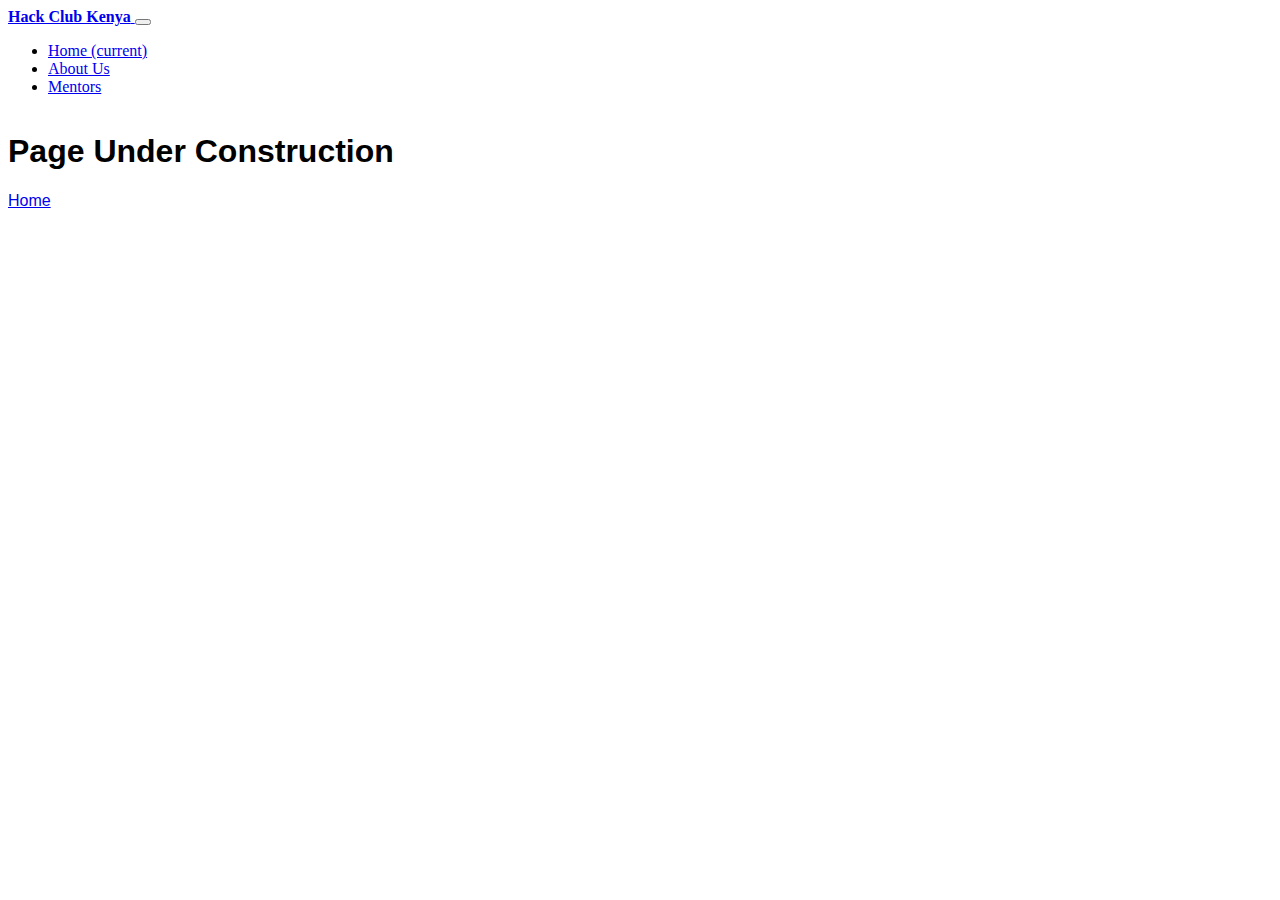
<file: mentors.html>
<!DOCTYPE html>
<html lang="en">

<head>
    <meta charset="UTF-8">
    <meta name="viewport" content="width=device-width, initial-scale=1.0">
    <meta http-equiv="X-UA-Compatible" content="ie=edge">
    <!-- theme-color -->
    <meta name="theme-color" content="#fff" />
    <!-- end-theme-color -->
    <link rel="stylesheet" href="https://stackpath.bootstrapcdn.com/bootstrap/4.3.1/css/bootstrap.min.css"
        integrity="sha384-ggOyR0iXCbMQv3Xipma34MD+dH/1fQ784/j6cY/iJTQUOhcWr7x9JvoRxT2MZw1T" crossorigin="anonymous">
    <link rel="stylesheet" href="assets/css/mentors.css">
    <script src="https://code.jquery.com/jquery-3.3.1.slim.min.js"
        integrity="sha384-q8i/X+965DzO0rT7abK41JStQIAqVgRVzpbzo5smXKp4YfRvH+8abtTE1Pi6jizo"
        crossorigin="anonymous"></script>
    <script src="https://cdnjs.cloudflare.com/ajax/libs/popper.js/1.14.7/umd/popper.min.js"
        integrity="sha384-UO2eT0CpHqdSJQ6hJty5KVphtPhzWj9WO1clHTMGa3JDZwrnQq4sF86dIHNDz0W1"
        crossorigin="anonymous"></script>
    <script src="https://stackpath.bootstrapcdn.com/bootstrap/4.3.1/js/bootstrap.min.js"
        integrity="sha384-JjSmVgyd0p3pXB1rRibZUAYoIIy6OrQ6VrjIEaFf/nJGzIxFDsf4x0xIM+B07jRM"
        crossorigin="anonymous"></script>
    <!-- jQuery library -->
    <script src="https://ajax.googleapis.com/ajax/libs/jquery/3.3.1/jquery.min.js"></script>

    <!-- register service worker -->
    <script>
        if ('serviceWorker' in navigator) {
            window.addEventListener('load', () => {
                navigator.serviceWorker.register('./service-worker.js')
                    .then(() => { console.log("[ PWA Fire Bundle ] Service Worker Registered"); });
            });
        }  
    </script>

    <!-- start of web manifest -->
    <link rel="manifest" href="./app.webmanifest">
    <!-- end of web manifest -->

    <script>
        document.addEventListener("deviceready", onDeviceReady, false);
        function onDeviceReady() {
        }
    </script>
    <title>Hack Club Kenya-Mentors</title>
</head>

<body>
    <!-- Fixed navbar -->
    <nav class="navbar navbar-expand-lg navbar-light fixed-top bg-light">
        <a class="navbar-brand" href="#">
            <strong>Hack Club Kenya</strong>
            <!-- <img id="navbar_logo" src="https://hackclub.com/logo-red.svg" alt=""> -->
        </a>
        <button class="navbar-toggler" type="button" data-toggle="collapse" data-target="#navbarCollapse"
            aria-controls="navbarCollapse" aria-expanded="false" aria-label="Toggle navigation">
            <span class="navbar-toggler-icon"></span>
        </button>
        <div class="collapse navbar-collapse" id="navbarCollapse">
            <ul class="navbar-nav mr-auto">
                <li class="nav-item active">
                    <a class="nav-link" href="/">Home <span class="sr-only">(current)</span></a>
                </li>
                <li class="nav-item">
                    <a class="nav-link" href="https://hackclub.com/" target="_blank" rel="noopener">About Us</a>
                </li>
                <li class="nav-item">
                    <a class="nav-link" href="mentors.html">Mentors</a>
                </li>
                <!-- <li class="nav-item">
                    <a class="nav-link disabled" href="#" tabindex="-1" aria-disabled="true">Disabled</a>
                </li> -->
            </ul>
            <!-- <form class="form-inline mt-2 mt-md-0">
                <input class="form-control mr-sm-2" type="text" placeholder="Search" aria-label="Search">
                <button class="btn btn-outline-success my-2 my-sm-0" type="submit">Search</button>
            </form> -->
        </div>
    </nav>

    <div class="bg-special">
        <div class="row vh-100 align-items-center">
            <div class="col text-center">
                <h1>Page Under Construction</h1>
                <a class="btn btn-outline-primary mt-4" href="/">Home</a>
            </div>
        </div>
    </div>
</body>

</html>
</file>
<file: assets/css/mentors.css>
.vh-100{
    height: 100vh;
    min-height:100vh;
  }

  
/* Placeholder to be deleted soon */
.bg-special /*body*/{
	font-family: 'Trebuchet MS', 'Lucida Sans Unicode', 'Lucida Grande', 'Lucida Sans', Arial, sans-serif;
    overflow-y: hidden;
    max-height: 40em;
	background: rgba(255,255,255,0.1) url(https://my-asia.net/image/catalog/bg-special.png) 50% 40px no-repeat;
	-webkit-animation: bgscroll 30s alternate infinite linear;
	-moz-animation: bgscroll 30s alternate infinite linear;
	-ms-animation: bgscroll 30s alternate infinite linear;
}


h1 span {
	position: absolute;
	display: block;
	z-index: -1;
	width: 675px;
	height: 675px;
	background: url(http://i.imgur.com/1YS17.png) 0 0 no-repeat;
	top: -139px;
	left: -130px;
	-webkit-animation: rotateinfinite 120s infinite linear;
	-moz-animation: rotateinfinite 120s infinite linear;
	-ms-animation: rotateinfinite 120s infinite linear;
}

@-webkit-keyframes bgscroll {
	0%		{ background-position: 5% 40px; }
	100%	{ background-position: 95% 40px; }
}

@-webkit-keyframes rotateinfinite {
	0%		{ -webkit-transform: rotate(0deg); }
	100%	{ -webkit-transform: rotate(350deg); }
}

@-moz-keyframes bgscroll {
	0%		{ background-position: 5% 40px; }
	100%	{ background-position: 95% 40px; }
}

@-moz-keyframes rotateinfinite {
	0%		{ -moz-transform: rotate(0deg); }
	100%	{ -moz-transform: rotate(350deg); }
}

@-ms-keyframes bgscroll {
	0%		{ background-position: 5% 40px; }
	100%	{ background-position: 95% 40px; }
}

@-ms-keyframes rotateinfinite {
	0%		{ -ms-transform: rotate(0deg); }
	100%	{ -ms-transform: rotate(350deg); }
}
</file>
